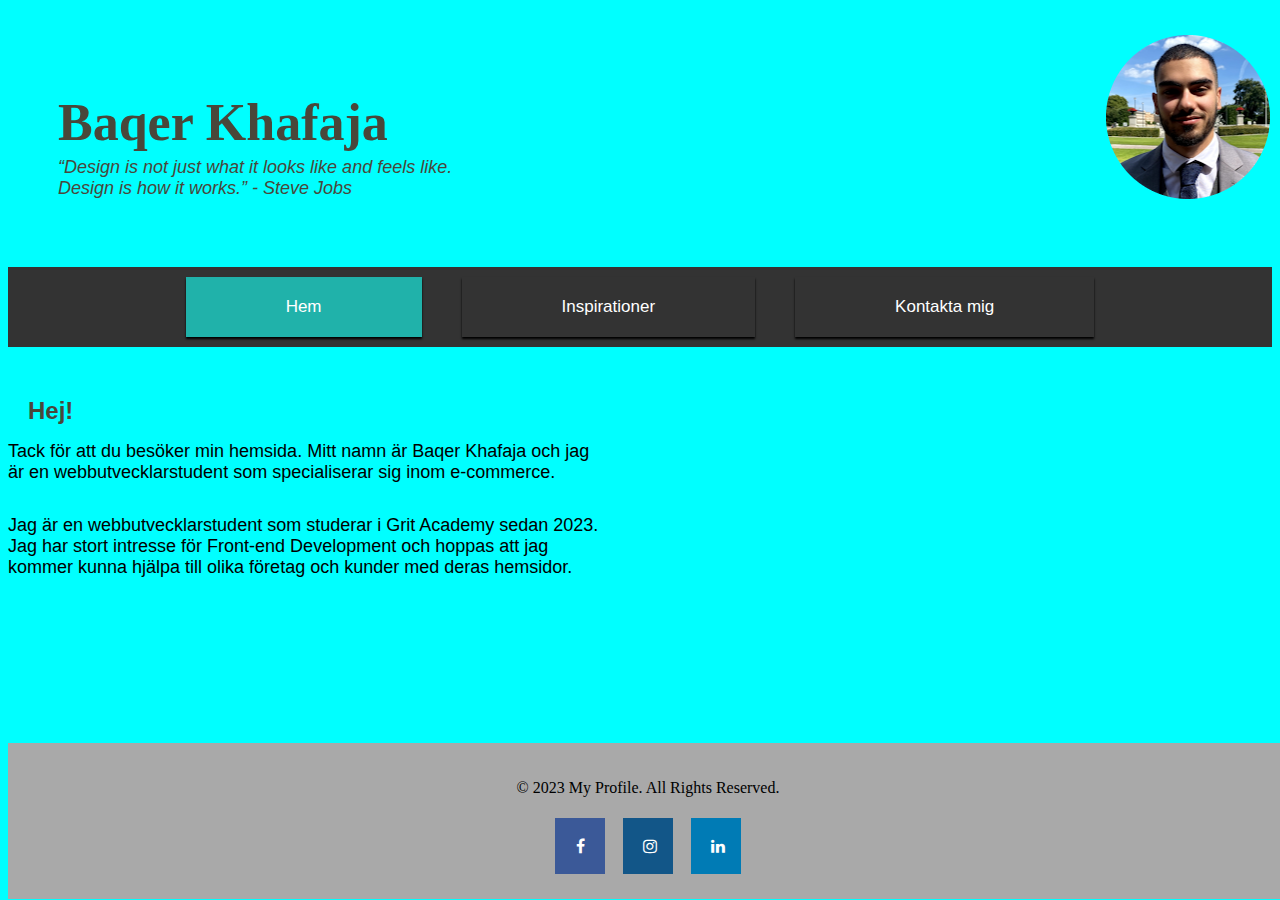
<file: index.html>
<!DOCTYPE html>
<html lang="en">
<head>
    <meta charset="UTF-8">
    <meta http-equiv="X-UA-Compatible" content="IE=edge">
    <meta name="viewport" content="width=device-width, initial-scale=1.0">
    <title>Baqer-Profile</title>
    <link rel="stylesheet" href="css/style.css">
    <link rel="stylesheet" href="https://cdnjs.cloudflare.com/ajax/libs/font-awesome/4.7.0/css/font-awesome.min.css">
    <div class="title">
        <header>
            <h1>Baqer Khafaja</h1>
            <p id="quote1"><q>Design is not just what it looks like and feels like.
                 <br> Design is how it works.</q>
            - Steve Jobs</p>
        </header>   
    </div>
    <div class="pfp">
        <img src="img/pfp.png.png" alt="Picture on my face">
    </div>   
    
</head>
<body>
    <header>
        <div class="topnav">
            <nav>
                <a class="active" href="index.html">Hem</a>
                <a href="inspiration.html">Inspirationer</a>
                <a href="contact.html">Kontakta mig</a>
            </nav>   
        </div>
    </header>

    <!-- Introduktionstext -->
    <div class="introtext"> 
        <p> <h1 id="hej">Hej!</h1> Tack för att du besöker min hemsida. 
        Mitt namn är Baqer Khafaja och 
        jag är en webbutvecklarstudent som specialiserar sig inom e-commerce.
          </p>
    </div>

    <!--Faktatext-->
    <div class="faktatext">
        <p>Jag är en webbutvecklarstudent som studerar i Grit Academy sedan 2023. 
            Jag har stort intresse för Front-end Development och hoppas att jag kommer
            kunna hjälpa till olika företag och kunder med deras hemsidor.
        </p>
    </div>

    <footer>
        <div class="footer-container">
            <p>&copy; 2023 My Profile. All Rights Reserved.</p>
            <ul class="social-media-links">
                <li><a href="https://www.facebook.com/B.Khafaja/" class="fa fa-facebook"></a></li>
                <li><a href="https://www.instagram.com/baqkha/" class="fa fa-instagram"></a></li>
                <li><a href="https://www.linkedin.com/in/baqer-khafaja/" class="fa fa-linkedin"></a></li>
            </ul>
        </div>
    </footer>
</body>
</html>
</file>
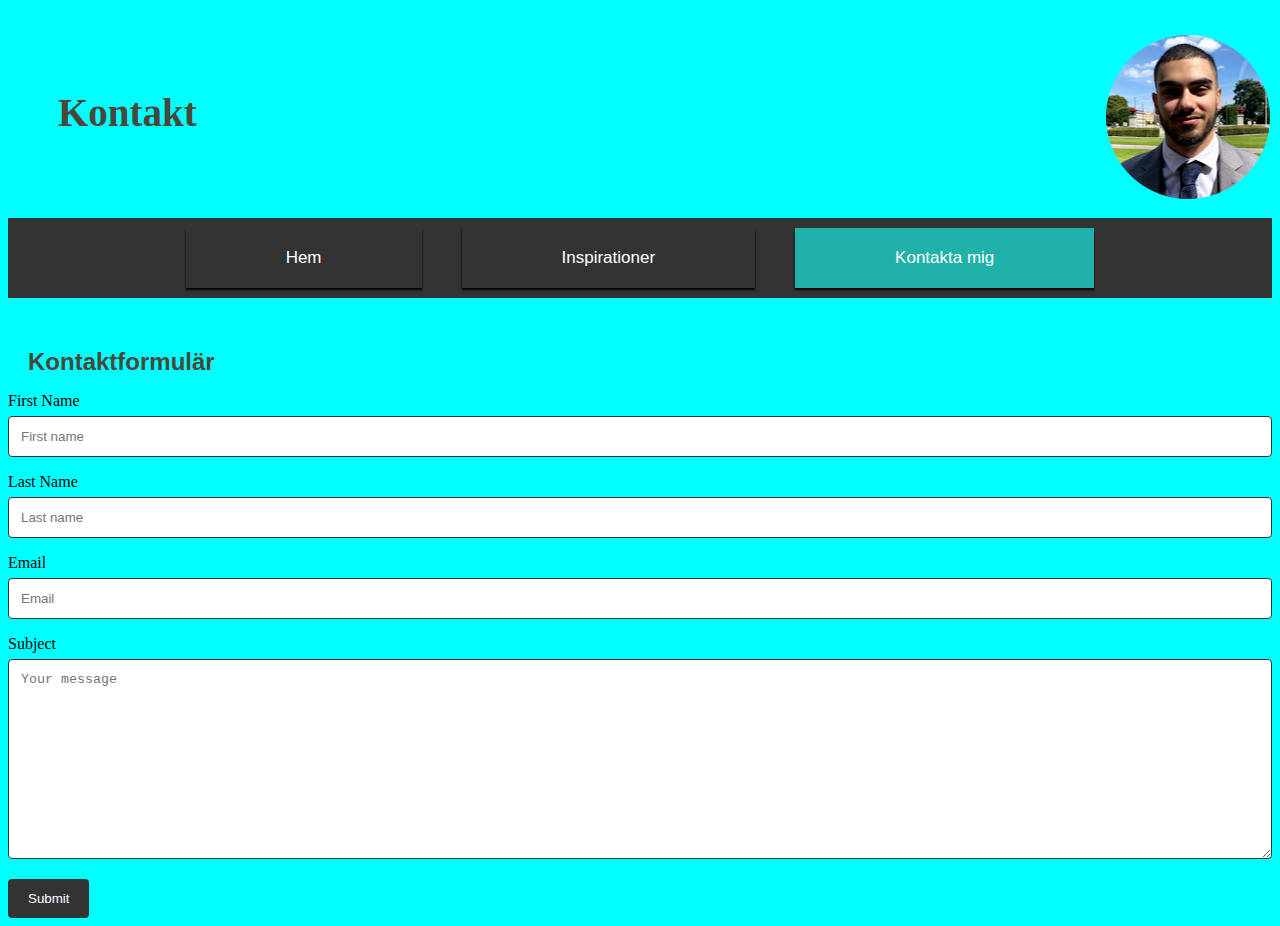
<file: contact.html>
<!DOCTYPE html>
<html lang="en">
<head>
    <meta charset="UTF-8">
    <meta http-equiv="X-UA-Compatible" content="IE=edge">
    <meta name="viewport" content="width=device-width, initial-scale=1.0">
    <title>Inspirationer</title><link rel="stylesheet" href="css/style.css">
    <div class="title">
        <header>
            <h2>Kontakt</h2>
        </header>   
    </div>
    <div class="pfp">
        <img src="img/pfp.png.png" alt="Picture on my face">
    </div>   
    
</head>
<body>
    <header>
        <div class="topnav">
            <nav>
                <a href="index.html">Hem</a>
                <a href="inspiration.html">Inspirationer</a>
                <a class="active" href="contact.html">Kontakta mig</a>
            </nav>   
        </div>
    </header>

    <h1 id="contact-form" style="color: rgb(73, 71, 58);">Kontaktformulär</h1>

    <div class="contact-container">
        <form action="">
            <label for="fname">First Name</label>
            <input type="text" id="fname" name="firstname" placeholder="First name">

            <label for="lname">Last Name</label>
            <input type="text" id="lname" name="lastname" placeholder="Last name">

            <label for="email">Email</label>
            <input type="text" id="email" name="email" placeholder="Email">

            <label for="subject">Subject</label>
            <textarea name="subject" id="subject" placeholder="Your message" style="height: 200px;"></textarea>

            <input type="submit" value="Submit">
        </form>
    </div>

    <!-- <footer>
        <div class="footer-container">
            <p>&copy; 2023 My Profile. All Rights Reserved.</p>
            <ul class="social-media-links">
                <li><a href="https://www.facebook.com/B.Khafaja/" class="fa fa-facebook"></a></li>
                <li><a href="https://www.instagram.com/baqkha/" class="fa fa-instagram"></a></li>
                <li><a href="https://www.linkedin.com/in/baqer-khafaja/" class="fa fa-linkedin"></a></li>
            </ul>
        </div>
    </footer> -->
    
</body>
</html>
</file>
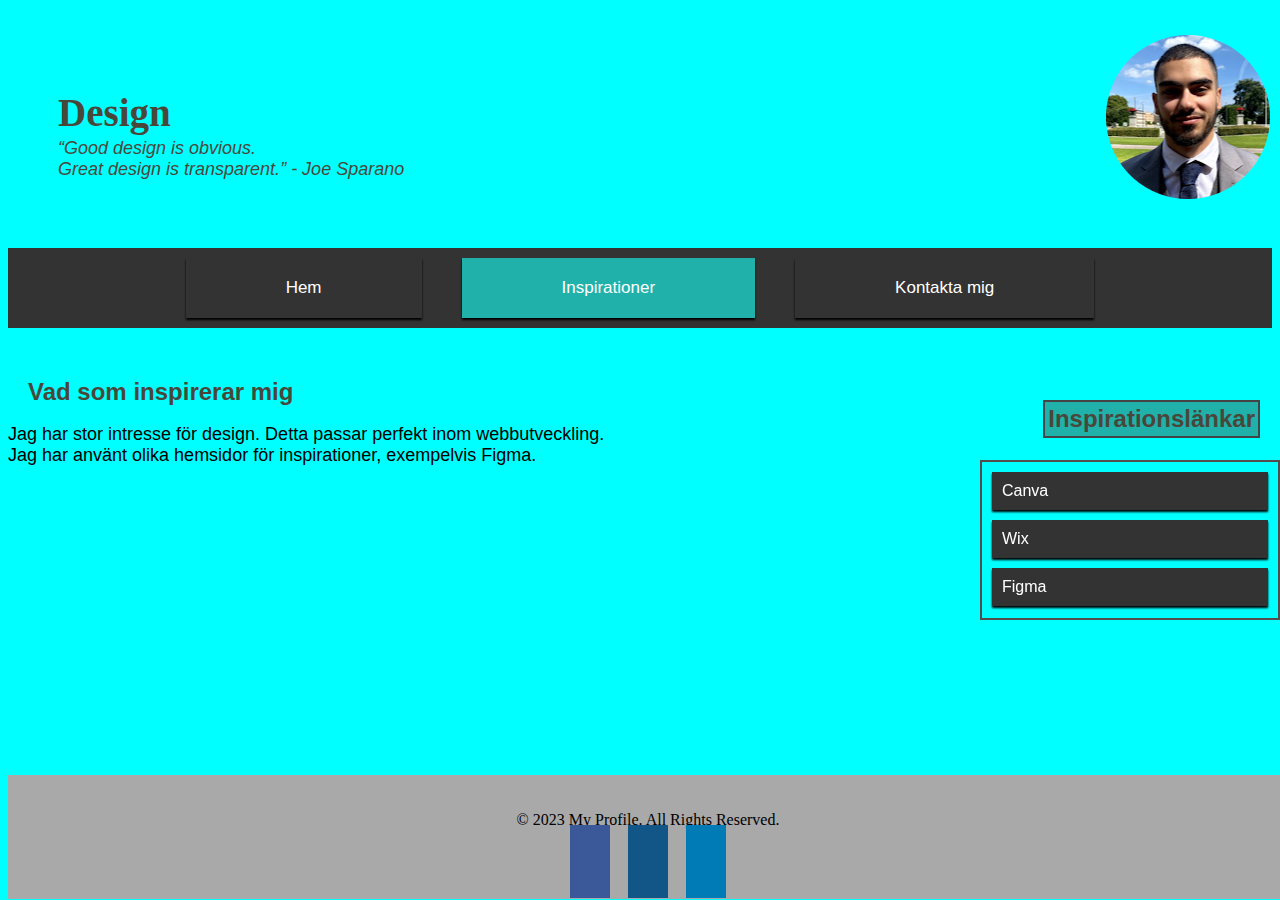
<file: inspiration.html>
<!DOCTYPE html>
<html lang="en">
<head>
    <meta charset="UTF-8">
    <meta http-equiv="X-UA-Compatible" content="IE=edge">
    <meta name="viewport" content="width=device-width, initial-scale=1.0">
    <title>Inspirationer</title><link rel="stylesheet" href="css/style.css">
    <div class="title">
        <header>
            <h2>Design</h2>
            <p id="quote1"><q>Good design is obvious. 
                <br> Great design is transparent.</q> - Joe Sparano
                </p>
        </header>   
    </div>
    <div class="pfp">
        <img src="img/pfp.png.png" alt="Picture on my face">
    </div>   
    
</head>
<body>
    <header>
        <div class="topnav">
            <nav>
                <a href="index.html">Hem</a>
                <a class="active" href="inspiration.html">Inspirationer</a>
                <a href="contact.html">Kontakta mig</a>
            </nav>   
        </div>
    </header>

    <!-- Inspirationstext-->
    <div class="insp-text">
        <h1 id="insp-rubrik">Vad som inspirerar mig</h1>
        <p>Jag har stor intresse för design. Detta passar perfekt inom webbutveckling.
            Jag har använt olika hemsidor för inspirationer, exempelvis Figma.
        </p>
    </div>

    <!--3 länkar aside.-->
    <div class="sidebar-box">
        <h2 id="insp-links" style="color: rgb(73, 71, 58); font-family:Verdana, Geneva, Tahoma, sans-serif;">Inspirationslänkar</h2>
        <aside id="sidebar">
            <ul>
                <li><a href="https://www.canva.com/sv_se/" target="_blank">Canva</a></li>
                <li><a href="https://sv.wix.com/website/design" target="_blank">Wix</a></li>
                <li><a href="https://www.figma.com/" target="_blank">Figma</a></li>
    
            </ul>
        </aside>
    </div>

    <footer>
        <div class="footer-container">
            <p>&copy; 2023 My Profile. All Rights Reserved.</p>
            <ul class="social-media-links">
                <li><a href="https://www.facebook.com/B.Khafaja/" class="fa fa-facebook"></a></li>
                <li><a href="https://www.instagram.com/baqkha/" class="fa fa-instagram"></a></li>
                <li><a href="https://www.linkedin.com/in/baqer-khafaja/" class="fa fa-linkedin"></a></li>
            </ul>
        </div>
    </footer>
    

</body>
</html>
</file>
<file: css/style.css>
* {
    box-sizing: border-box;
}

body {
    background-color: aqua;
}

    /*Navigationbar*/

.topnav {
    display: flex;
    justify-content: center;
    background-color: #333;
    overflow: hidden;
    
}

.topnav a {
    float: left;
    color: white;
    text-align: center;
    /*padding; 20px: top and bottom
        100px: right and left */
    padding: 20px 100px;
    /* margin-left: 20px;
    margin-right: 20px; */
    margin: 0 20px;
    text-decoration: none;
    font-size: 17px;
    margin-bottom: 10px;
    margin-top: 10px;
    box-shadow: 0 2px 2px rgb(0,0,0);
    font-family:Arial, Helvetica, sans-serif;
}

.topnav a:hover {
    background-color: darkgray;
    color: black;
}

.topnav a.active {
    background-color: lightseagreen;
    color: white;
}

.topnav a:visited {
    color: white;
}

    /* Homepage text */

.title {
    text-align: left;
    font-size: 26px;
    background-color: aqua;
    padding: 50px;
    margin: 0;
    color: rgb(73, 71, 58);
}

.title #quote1 {
    position: relative;
    margin-top: -30px;
    font-size: 18px;
    font-style: italic;
    font-family: 'Franklin Gothic Medium', 'Arial Narrow', Arial, sans-serif;

}

.introtext #hej {
    margin-left: 20px;
    font-family:Verdana, Geneva, Tahoma, sans-serif;
    font-size: x-large;
    color: rgb(73, 71, 58);
}

.introtext {
    margin-top: 50px;
    width: 600px;
    height: 100px;
    font-family:Arial, Helvetica, sans-serif;
    font-size: large; 
} 

.faktatext {
    width: 600px;
    height: 100px;
    font-family:Arial, Helvetica, sans-serif;
    font-size: large;
}

    /* Profilbild */

.pfp img {
    position: fixed;
    top: 13%;
    right: 0;
    margin-right: 10px;
    transform: translateY(-50%);
}

    /* Inspiration text */

.insp-text #insp-rubrik {
    margin-left: 20px;
    font-family:Verdana, Geneva, Tahoma, sans-serif;
    font-size: x-large;
    color: rgb(73, 71, 58);
}

.insp-text {
    margin-top: 50px;
    width: 600px;
    height: 100px;
    font-family:Arial, Helvetica, sans-serif;
    font-size: large; 
}

    /*Sidebar för länkarna*/

#sidebar {
    margin-top: 60px;
    position: fixed;
    top: 400px;
    right: 0;
    width: 300px;
    height: 160px;
    box-sizing: border-box;
    border: 2px solid #554c4c;
    padding: 10px;
    margin-bottom: 2px;
  }

#sidebar ul {
    list-style: none;
    padding: 0;
    margin: 0;
}
  
#sidebar li {
    margin-bottom: 10px;
}
  
#sidebar a {
    display: block;
    padding: 10px;
    background-color: #333;
    box-shadow: 0 2px 2px rgb(0,0,0);
    font-family:Arial, Helvetica, sans-serif;
    color: white;
    text-decoration: none;
}

#sidebar a:hover {
    background-color: darkgray;
}

#insp-links {
    position: fixed;
    top: 400px;
    right: 20px;
    border: 2px solid #444;
    padding: 3px;
    margin-top: auto;
    background-color: lightseagreen;
    color: rgb(0, 0, 0);

}

    /*Kontaktform*/

#contact-form {
    margin-left: 20px;
    margin-top: 50px;
    font-family:Arial, Helvetica, sans-serif;
    font-size: x-large;
}

input[type="text"], select, textarea {
    width: 100%;
    padding: 12px;
    border: 1px solid #333;
    border-radius: 4px;
    box-sizing: border-box;
    margin-top: 6px;
    margin-bottom: 16px;
}

input[type=submit] {
    background-color: #333;
    color: white;
    padding: 12px 20px;
    border: none;
    border-radius: 4px;
    cursor: pointer;
}

input[type=submit]:hover {
    background-color: darkgray;
}

.contact-container {
    border-radius: 5px;
}

.fa {
    padding: 20px;
    font-size: 30px;
    width: 50px;
    text-align: center;
    text-decoration: none;
    margin: 5px 2px;
}

.fa:hover {
    opacity: 0.7;
}

.fa-facebook {
  background: #3B5998;
  color: white;
}

.fa-instagram {
    background: #125688;
    color: white;
  }

.fa-linkedin {
    background: #007bb5;
    color: white;
  }

.social-media-links {
    list-style: none;
    padding: 0;
    margin: 0;
}
  
.social-media-links li {
    display: inline-block;
    margin-right: 10px;
}
  
.social-media-links li:last-child {
    margin-right: 0;
}

footer {
    position: fixed;
    bottom: 1px;
    width: 100%;
    background-color: darkgray;
    padding: 20px;
    text-align: center;
}
</file>
